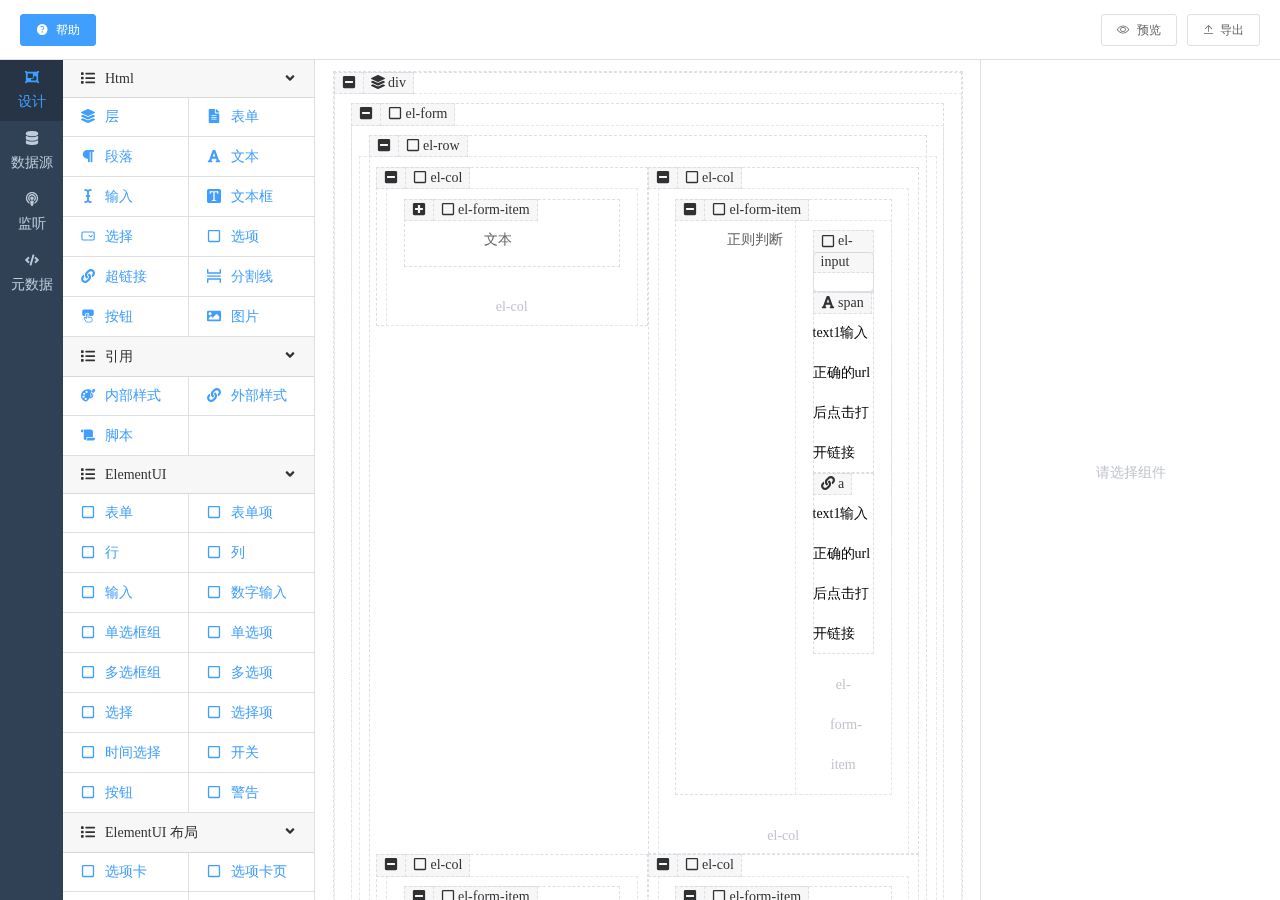
<file: index.html>
<!DOCTYPE html><html lang="en"><head><meta charset="utf-8"><meta http-equiv="X-UA-Compatible" content="IE=edge"><meta name="viewport" content="width=device-width,initial-scale=1"><link rel="icon" href="favicon.ico"><title>vjdesign</title><link href="css/app.04d5fc10.css" rel="preload" as="style"><link href="css/chunk-vendors.3ccd448b.css" rel="preload" as="style"><link href="js/app.46fe5d8c.js" rel="preload" as="script"><link href="js/chunk-vendors.22d7272d.js" rel="preload" as="script"><link href="css/chunk-vendors.3ccd448b.css" rel="stylesheet"><link href="css/app.04d5fc10.css" rel="stylesheet"></head><body><noscript><strong>We're sorry but vjs-test doesn't work properly without JavaScript enabled. Please enable it to continue.</strong></noscript><div id="app"></div><script src="js/chunk-vendors.22d7272d.js"></script><script src="js/app.46fe5d8c.js"></script></body></html>
</file>
